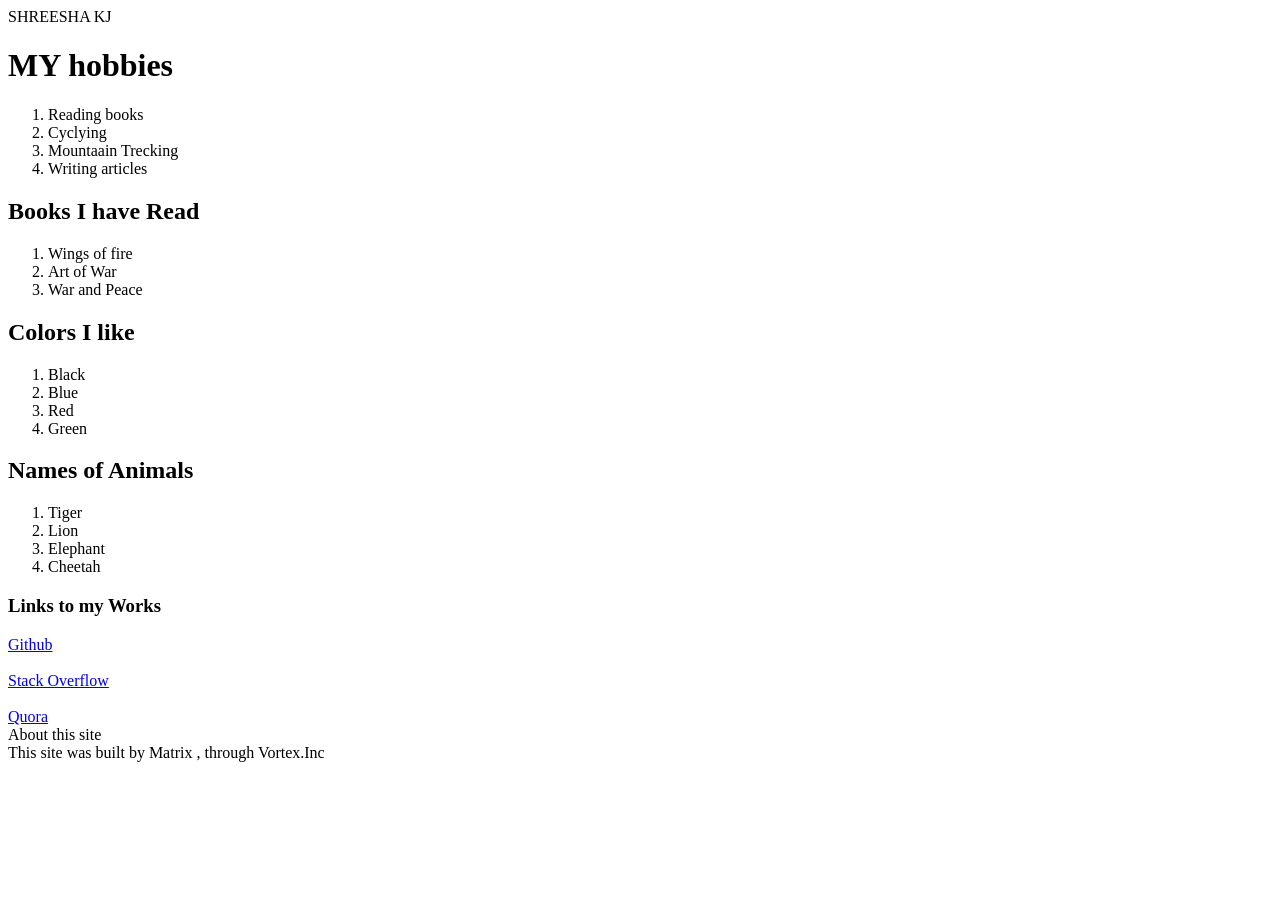
<file: AnalysingDat with Python/practice pandas/index.html>
<!DOCTYPE html>
<html>
<head>
	<title>Test html</title>
</head>

<header>SHREESHA KJ</header>
<link rel="stylesheet" type="text/css" href="C:\Users\user\Desktop\WEB\CSS\st.css">
<body>
	<h1>MY hobbies</h1>
	
	<ol type="1">
		<li>Reading books</li>
		<li>Cyclying</li>
		<li>Mountaain Trecking</li>
		<li>Writing articles</li>
	</ol>


	<section><h2>Books I have Read</h2>
		<ol type="*">
			<li>Wings of fire</li>
			<li>Art of War</li>
			<li>War and Peace</li>
		</ol>

	</section>

	<section><h2>Colors I like</h2>
		<ol>
			<li>Black</li>
			<li>Blue</li>
			<li>Red</li>
			<li>Green</li>
		</ol>
	</section>

	<section><h2>Names of Animals</h2>
		<ol>
			<li>Tiger</li>
			<li>Lion</li>
			<li>Elephant</li>
			<li>Cheetah</li>
	</section>

	<nav><h3>Links to my Works</h3>
		<a href="https://github.com"> Github</a>
		<br><br>
		<a href="https://stackoverflow.com"> Stack Overflow</a>
		<br><br>
		<a href="https://quora.com"> Quora</a>
	</nav>


</body>

<footer>
	About this site<br>
	This site was built by Matrix , through Vortex.Inc
</footer>

</html>
</file>
